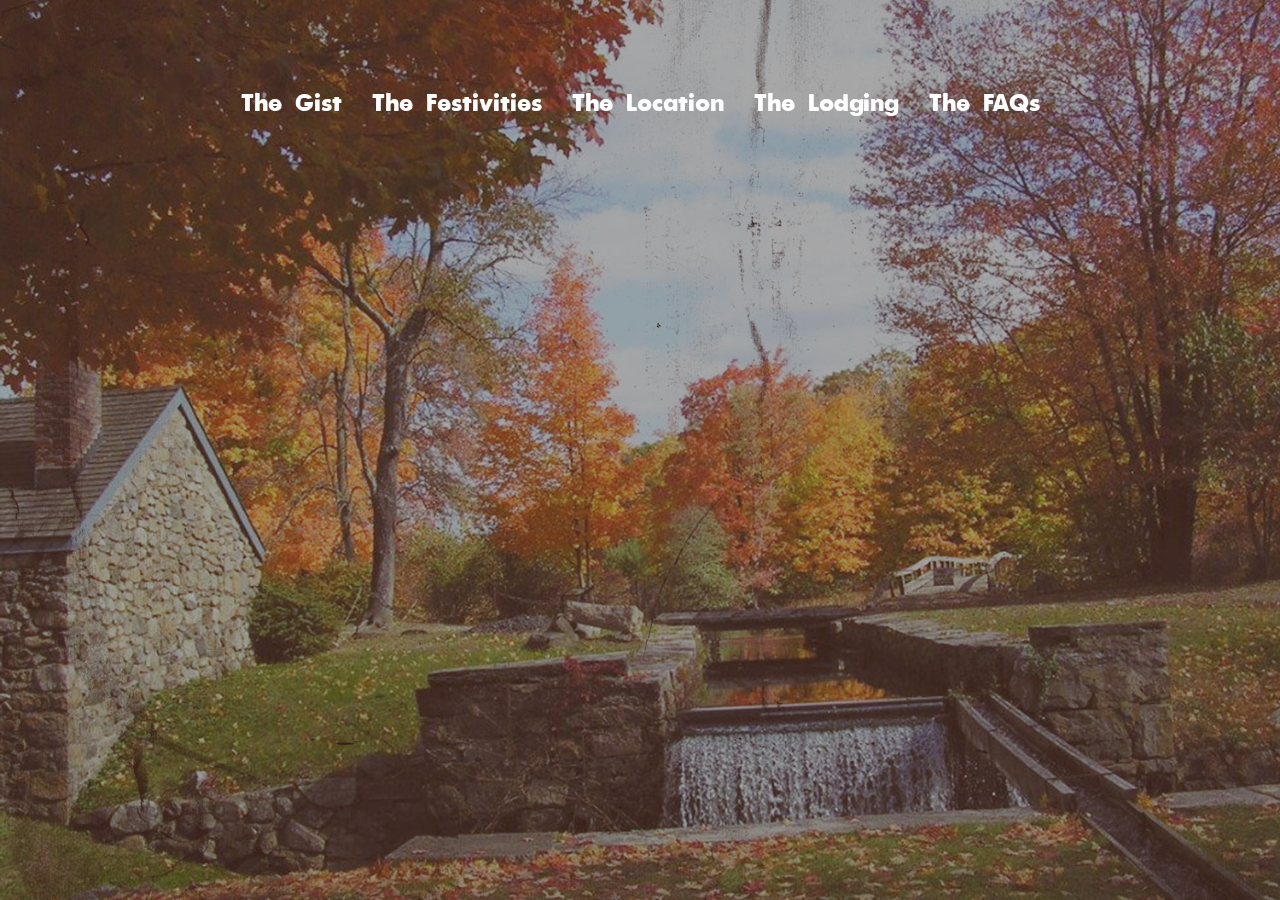
<file: index.html>
<!DOCTYPE html>
<html lang="en">
  <head>
	<meta charset="utf-8">
	<meta http-equiv="X-UA-Compatible" content="IE=edge">
	<meta name="viewport" content="width=device-width, initial-scale=1">
	<meta name="author" content="smartassdesign">
	<link rel="icon" href="../../favicon.ico">

	<title>Tim 'n Morgan</title>

	<link href="assets/css/style-master.css" rel="stylesheet">
	<!-- <link rel="stylesheet" type="text/css" href="//cloud.typography.com/6759554/743008/css/fonts.css" /> -->

	<!-- SWITCH H&FJ TO PRODUCTION BEFORE LAUNCH -->

	<!--<script src="//use.typekit.net/bii7ems.js"></script>
	<script>try{Typekit.load();}catch(e){}</script> -->

	<!-- HTML5 shim and Respond.js for IE8 support of HTML5 elements and media queries -->
	<!--[if lt IE 9]>
	  <script src="https://oss.maxcdn.com/html5shiv/3.7.2/html5shiv.min.js"></script>
	  <script src="https://oss.maxcdn.com/respond/1.4.2/respond.min.js"></script>
	<![endif]-->
		<script>
		  (function(i,s,o,g,r,a,m){i['GoogleAnalyticsObject']=r;i[r]=i[r]||function(){
		  (i[r].q=i[r].q||[]).push(arguments)},i[r].l=1*new Date();a=s.createElement(o),
		  m=s.getElementsByTagName(o)[0];a.async=1;a.src=g;m.parentNode.insertBefore(a,m)
		  })(window,document,'script','//www.google-analytics.com/analytics.js','ga');

		  ga('create', 'UA-64489546-1', 'auto');
		  ga('send', 'pageview');

		</script>
  </head>

  <body class="home">


        <!-- Static navbar -->
        <nav class="navbar navbar-default navbar-static-top">
          <div class="container">
            <div class="navbar-header">
              <button type="button" class="navbar-toggle collapsed" data-toggle="collapse" data-target="#navbar" aria-expanded="false" aria-controls="navbar">
                <span class="sr-only">Toggle navigation</span>
                <span class="icon-bar"></span>
                <span class="icon-bar"></span>
                <span class="icon-bar"></span>
              </button>
              <a class="navbar-brand" href="/">Tim 'n Morgan</a>
            </div>
            <div id="navbar" class="navbar-collapse collapse">
              <ul class="nav navbar-nav">
                <li ><a href="gist.html">The Gist</a></li>
                <li ><a href="festivities.html">The Festivities</a></li>
                <li ><a href="https://www.google.com/maps/place/waterloo+village/@40.915225,-74.756552,15z/data=!4m2!3m1!1s0x0:0x271b936df0160b93?sa=X&ved=0CI0BEPwSMA5qFQoTCIWk8_CrisYCFactjAodRCMAVw" target="_blank">The Location</a></li>
                <li ><a href="../lodging.html">The Lodging</a></li>
                <li ><a href="../faq.html">The FAQs</a></li>
              </ul>
            </div><!--/.nav-collapse -->
          </div>
        </nav>


<main class="site-content" role="main">
<div class="container fade-in">
	<div class="row">
		<div class="col-md-12">
			<!-- <div class="pg-aligner"> -->
				<div class="text-center">
					<img src="assets/img/t-m-600.png" class="img-responsive center-block">
						<h2>Saturday, September 19, 2015</h2>
						<h2 class="light">Waterloo Village, NJ</h2>
				</div> <!-- /.aligner-item -->
			<!-- </div> --> <!-- /.pg-aligner -->
		</div> <!-- /.col-md-12 -->
	</div> <!-- /.row -->
</div> <!-- /container -->


	
</main> <!-- /.site-content -->

<footer></footer>


	<!-- And some JavaScript
	================================================== -->
		<script src="https://ajax.googleapis.com/ajax/libs/jquery/1.11.2/jquery.min.js"></script>
		<script src="assets/js/bootstrap-min.js"></script>

    <script>
    	$("body").backstretch("assets/img/waterloo-01a.jpg");
    </script>

	</body>
</html>
</file>
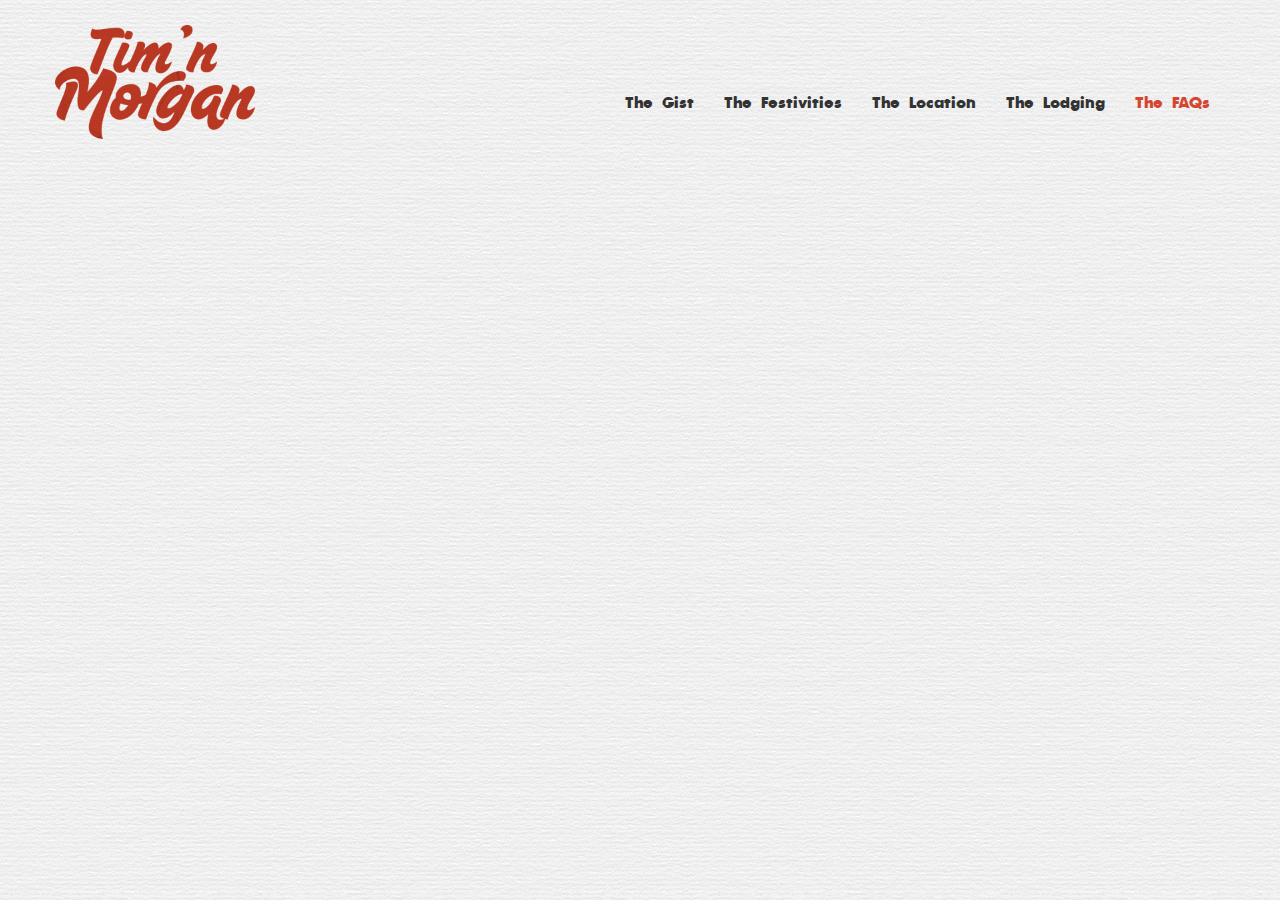
<file: faq.html>
<!DOCTYPE html>
<html lang="en">
  <head>
	<meta charset="utf-8">
	<meta http-equiv="X-UA-Compatible" content="IE=edge">
	<meta name="viewport" content="width=device-width, initial-scale=1">
	<meta name="author" content="smartassdesign">
	<link rel="icon" href="../../favicon.ico">

	<title>Tim 'n Morgan / FAQs</title>

	<link href="assets/css/style-master.css" rel="stylesheet">
	<!-- <link rel="stylesheet" type="text/css" href="//cloud.typography.com/6759554/743008/css/fonts.css" /> -->

	<!-- SWITCH H&FJ TO PRODUCTION BEFORE LAUNCH -->

	<!--<script src="//use.typekit.net/bii7ems.js"></script>
	<script>try{Typekit.load();}catch(e){}</script> -->

	<!-- HTML5 shim and Respond.js for IE8 support of HTML5 elements and media queries -->
	<!--[if lt IE 9]>
	  <script src="https://oss.maxcdn.com/html5shiv/3.7.2/html5shiv.min.js"></script>
	  <script src="https://oss.maxcdn.com/respond/1.4.2/respond.min.js"></script>
	<![endif]-->
		<script>
		  (function(i,s,o,g,r,a,m){i['GoogleAnalyticsObject']=r;i[r]=i[r]||function(){
		  (i[r].q=i[r].q||[]).push(arguments)},i[r].l=1*new Date();a=s.createElement(o),
		  m=s.getElementsByTagName(o)[0];a.async=1;a.src=g;m.parentNode.insertBefore(a,m)
		  })(window,document,'script','//www.google-analytics.com/analytics.js','ga');

		  ga('create', 'UA-64489546-1', 'auto');
		  ga('send', 'pageview');

		</script>
  </head>

  <body class="faq">


        <!-- Static navbar -->
        <nav class="navbar navbar-default navbar-static-top">
          <div class="container">
            <div class="navbar-header">
              <button type="button" class="navbar-toggle collapsed" data-toggle="collapse" data-target="#navbar" aria-expanded="false" aria-controls="navbar">
                <span class="sr-only">Toggle navigation</span>
                <span class="icon-bar"></span>
                <span class="icon-bar"></span>
                <span class="icon-bar"></span>
              </button>
              <a class="navbar-brand" href="/">Tim 'n Morgan</a>
            </div>
            <div id="navbar" class="navbar-collapse collapse">
              <ul class="nav navbar-nav">
                <li ><a href="gist.html">The Gist</a></li>
                <li ><a href="festivities.html">The Festivities</a></li>
                <li ><a href="https://www.google.com/maps/place/waterloo+village/@40.915225,-74.756552,15z/data=!4m2!3m1!1s0x0:0x271b936df0160b93?sa=X&ved=0CI0BEPwSMA5qFQoTCIWk8_CrisYCFactjAodRCMAVw" target="_blank">The Location</a></li>
                <li ><a href="../lodging.html">The Lodging</a></li>
                <li class="active"><a href="../faq.html">The FAQs</a></li>
              </ul>
            </div><!--/.nav-collapse -->
          </div>
        </nav>


<main class="site-content" role="main">
<!-- <div class="pg-aligner">
	<div class="aligner-item"> -->
<div class="container fade-in">
	<div class="row">
		<div class="col-md-12">  <!--col-md-offset-1 -->

					 <!-- <img src="assets/img/t-m-600.png" class="img-responsive center-block"> -->

					 <!-- <h1>FAQs</h1> -->

					 <div class="c2">
					 <p class="q">What should I wear?</p>
					 <p>Our wedding will be semi-formal, but we’re sure that whatever you want to wear will be ok. </p>

					 <p class="q">What about on my feet?</p>
					 <p>The path to the grist mill is a loose gravel road/path, so please choose your footwear accordingly.</p>

					 <p class="q">Did Tim n’ Morgan register for wedding gifts?</p>
					 <p>Yes we did! At <a href="http://www.crateandbarrel.com/gift-registry/morgan-raskin-and-tim-dempsey/r5381037" target="_blank">Crate and Barrel</a> and <a href="http://www.amazon.com/registry/wedding/KPG4WD6DLKQ2" target="_blank">Amazon</a>.</p>

					 <p class="q">Can I take a bunch of pictures?</p>
					 <p>Please do! And you can hashtag them #timnmorgan, if you’re so inclined.</p>

					 <p>We only ask that you hold off taking them during the ceremony. We look forward to sharing the experience with you that day - and we’ll be sure to share our professional photos with everyone!</p>

					 <p class="q">Where is Napoleon?</p>
					 <p>Different Waterloo! Check out this <a href="https://en.wikipedia.org/wiki/Waterloo_Village" target="_blank">Waterloo wiki</a> for “the rest of the story.”</p>
<!--
					 <p>#timnmorgan</p>
 -->
				</div> <!--/.c2 -->
		</div> <!-- /.col-md-12 -->
	</div> <!-- /.row -->
</div> <!-- /container -->


	
</main> <!-- /.site-content -->



	<!-- And some JavaScript
	================================================== -->
		<script src="https://ajax.googleapis.com/ajax/libs/jquery/1.11.2/jquery.min.js"></script>
		<script src="assets/js/bootstrap-min.js"></script>


	</body>
</html>
</file>
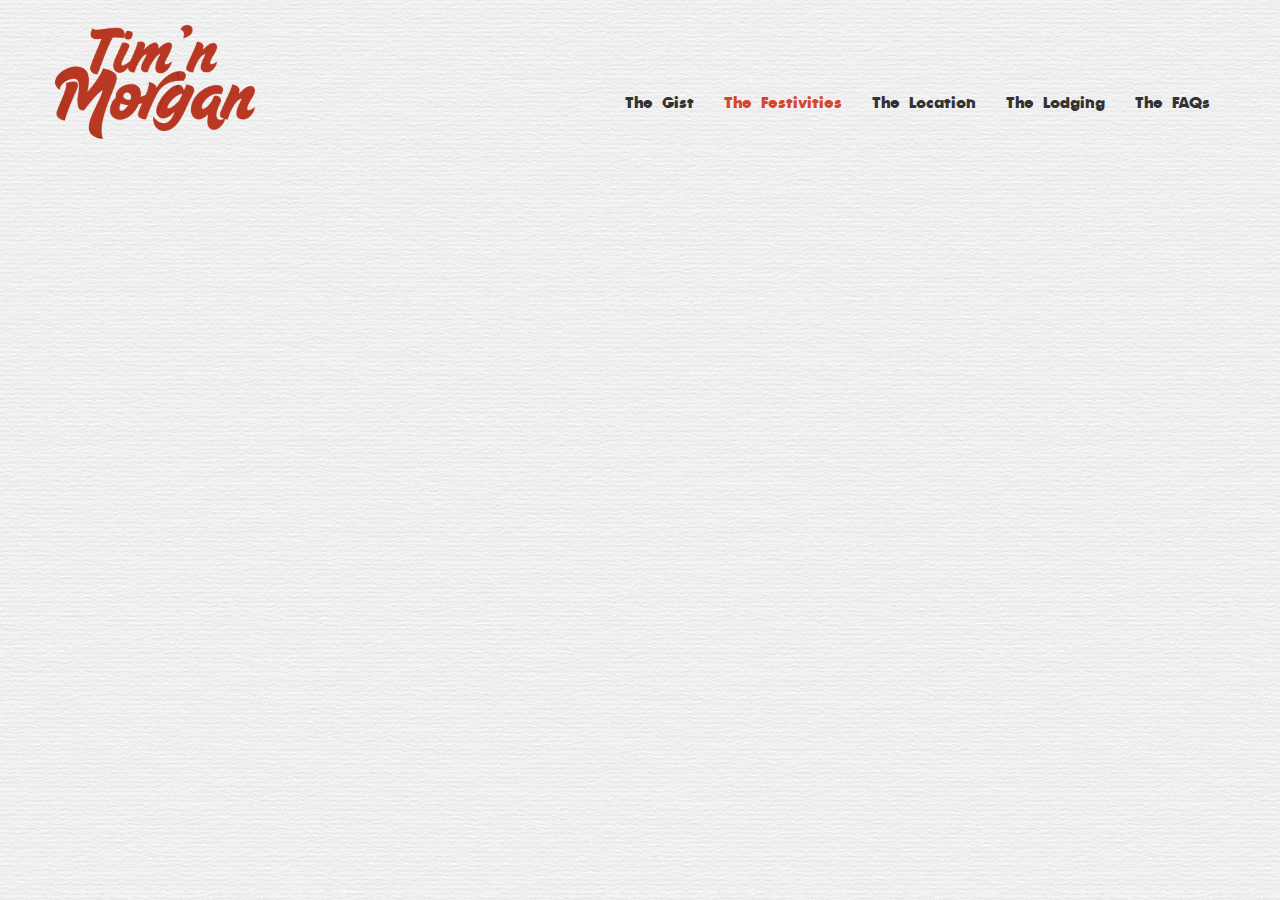
<file: festivities.html>
<!DOCTYPE html>
<html lang="en">
  <head>
	<meta charset="utf-8">
	<meta http-equiv="X-UA-Compatible" content="IE=edge">
	<meta name="viewport" content="width=device-width, initial-scale=1">
	<meta name="author" content="smartassdesign">
	<link rel="icon" href="../../favicon.ico">

	<title>Tim 'n Morgan / Festivities</title>

	<link href="assets/css/style-master.css" rel="stylesheet">
	<!-- <link rel="stylesheet" type="text/css" href="//cloud.typography.com/6759554/743008/css/fonts.css" /> -->

	<!-- SWITCH H&FJ TO PRODUCTION BEFORE LAUNCH -->

	<!--<script src="//use.typekit.net/bii7ems.js"></script>
	<script>try{Typekit.load();}catch(e){}</script> -->

	<!-- HTML5 shim and Respond.js for IE8 support of HTML5 elements and media queries -->
	<!--[if lt IE 9]>
	  <script src="https://oss.maxcdn.com/html5shiv/3.7.2/html5shiv.min.js"></script>
	  <script src="https://oss.maxcdn.com/respond/1.4.2/respond.min.js"></script>
	<![endif]-->
		<script>
		  (function(i,s,o,g,r,a,m){i['GoogleAnalyticsObject']=r;i[r]=i[r]||function(){
		  (i[r].q=i[r].q||[]).push(arguments)},i[r].l=1*new Date();a=s.createElement(o),
		  m=s.getElementsByTagName(o)[0];a.async=1;a.src=g;m.parentNode.insertBefore(a,m)
		  })(window,document,'script','//www.google-analytics.com/analytics.js','ga');

		  ga('create', 'UA-64489546-1', 'auto');
		  ga('send', 'pageview');

		</script>
  </head>

  <body class="festivities">


        <!-- Static navbar -->
        <nav class="navbar navbar-default navbar-static-top">
          <div class="container">
            <div class="navbar-header">
              <button type="button" class="navbar-toggle collapsed" data-toggle="collapse" data-target="#navbar" aria-expanded="false" aria-controls="navbar">
                <span class="sr-only">Toggle navigation</span>
                <span class="icon-bar"></span>
                <span class="icon-bar"></span>
                <span class="icon-bar"></span>
              </button>
              <a class="navbar-brand" href="/">Tim 'n Morgan</a>
            </div>
            <div id="navbar" class="navbar-collapse collapse">
              <ul class="nav navbar-nav">
                <li ><a href="gist.html">The Gist</a></li>
                <li class="active"><a href="festivities.html">The Festivities</a></li>
                <li ><a href="https://www.google.com/maps/place/waterloo+village/@40.915225,-74.756552,15z/data=!4m2!3m1!1s0x0:0x271b936df0160b93?sa=X&ved=0CI0BEPwSMA5qFQoTCIWk8_CrisYCFactjAodRCMAVw" target="_blank">The Location</a></li>
                <li ><a href="../lodging.html">The Lodging</a></li>
                <li ><a href="../faq.html">The FAQs</a></li>
              </ul>
            </div><!--/.nav-collapse -->
          </div>
        </nav>


<main class="site-content" role="main">
<div class="container fade-in">
	<div class="row">
		<div class="col-md-10 col-md-offset-1">
			<!-- <div class="pg-aligner">
				<div class="aligner-item"> -->
					 <!-- <img src="assets/img/t-m-600.png" class="img-responsive center-block"> -->

					 <!-- <h1>FAQs</h1> -->
					 <p>Our ceremony and reception are being held at the historic Waterloo Village in Byram Township, New Jersey.</p>

					 <p>The ceremony will be held promptly at 4:30 pm at the Waterloo Grist Mill, which is a bit over a quarter mile from the parking lot.  We encourage you to arrive early so you have time to explore the village grounds as you make your way to the ceremony.  There will be signs and folks directing you along the way! A golf cart shuttle will also be available.</p>


		</div> <!-- /.col-md-12 -->
	</div> <!-- /.row -->
</div> <!-- /container -->


	
</main> <!-- /.site-content -->



	<!-- And some JavaScript
	================================================== -->
		<script src="https://ajax.googleapis.com/ajax/libs/jquery/1.11.2/jquery.min.js"></script>
		<script src="assets/js/bootstrap-min.js"></script>


	</body>
</html>
</file>
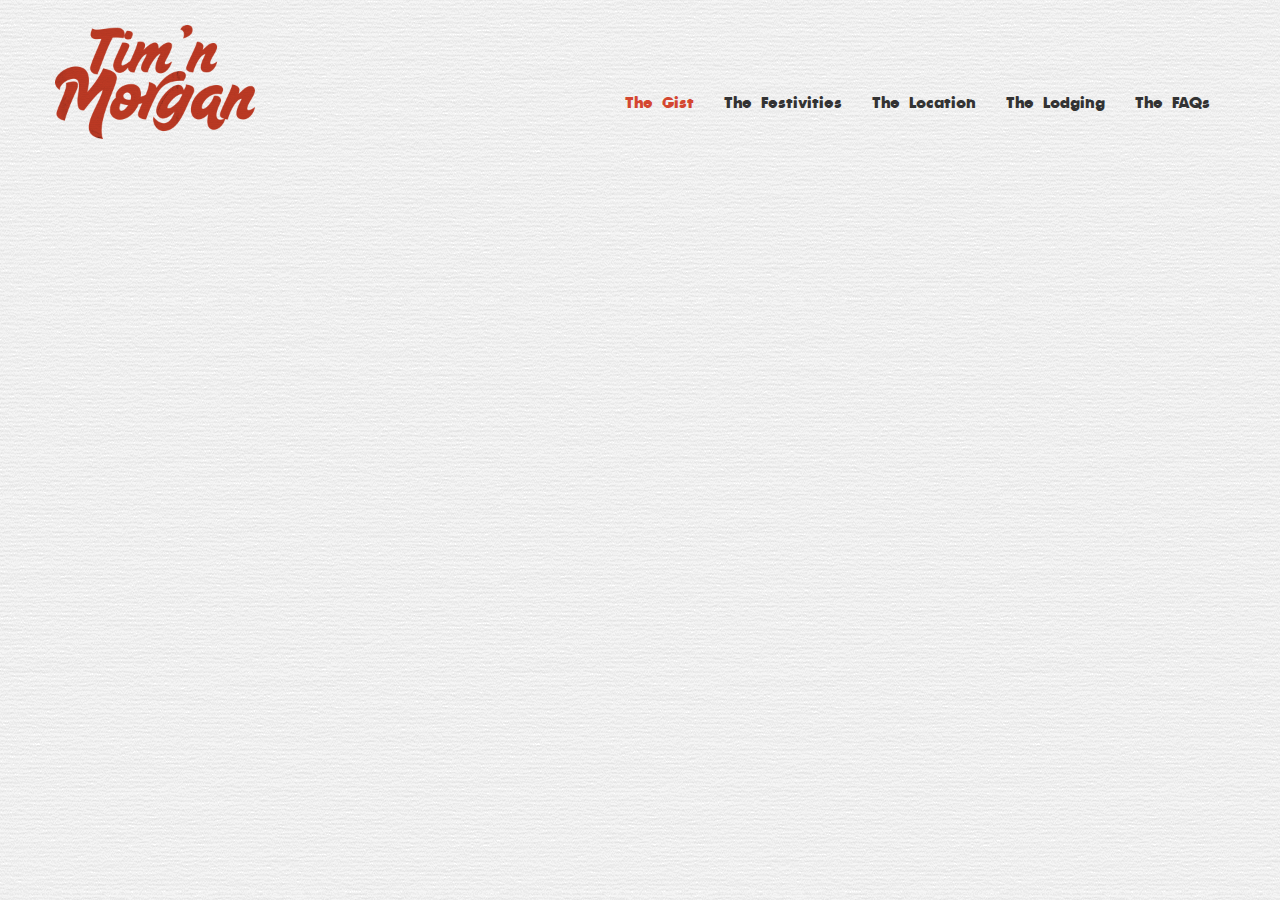
<file: gist.html>
<!DOCTYPE html>
<html lang="en">
  <head>
	<meta charset="utf-8">
	<meta http-equiv="X-UA-Compatible" content="IE=edge">
	<meta name="viewport" content="width=device-width, initial-scale=1">
	<meta name="author" content="smartassdesign">
	<link rel="icon" href="../../favicon.ico">

	<title>Tim 'n Morgan / The Gist</title>

	<link href="assets/css/style-master.css" rel="stylesheet">
	<!-- <link rel="stylesheet" type="text/css" href="//cloud.typography.com/6759554/743008/css/fonts.css" /> -->

	<!-- SWITCH H&FJ TO PRODUCTION BEFORE LAUNCH -->

	<!--<script src="//use.typekit.net/bii7ems.js"></script>
	<script>try{Typekit.load();}catch(e){}</script> -->

	<!-- HTML5 shim and Respond.js for IE8 support of HTML5 elements and media queries -->
	<!--[if lt IE 9]>
	  <script src="https://oss.maxcdn.com/html5shiv/3.7.2/html5shiv.min.js"></script>
	  <script src="https://oss.maxcdn.com/respond/1.4.2/respond.min.js"></script>
	<![endif]-->
		<script>
		  (function(i,s,o,g,r,a,m){i['GoogleAnalyticsObject']=r;i[r]=i[r]||function(){
		  (i[r].q=i[r].q||[]).push(arguments)},i[r].l=1*new Date();a=s.createElement(o),
		  m=s.getElementsByTagName(o)[0];a.async=1;a.src=g;m.parentNode.insertBefore(a,m)
		  })(window,document,'script','//www.google-analytics.com/analytics.js','ga');

		  ga('create', 'UA-64489546-1', 'auto');
		  ga('send', 'pageview');

		</script>
  </head>

  <body class="gist">


        <!-- Static navbar -->
        <nav class="navbar navbar-default navbar-static-top">
          <div class="container">
            <div class="navbar-header">
              <button type="button" class="navbar-toggle collapsed" data-toggle="collapse" data-target="#navbar" aria-expanded="false" aria-controls="navbar">
                <span class="sr-only">Toggle navigation</span>
                <span class="icon-bar"></span>
                <span class="icon-bar"></span>
                <span class="icon-bar"></span>
              </button>
              <a class="navbar-brand" href="/">Tim 'n Morgan</a>
            </div>
            <div id="navbar" class="navbar-collapse collapse">
              <ul class="nav navbar-nav">
                <li class="active"><a href="gist.html">The Gist</a></li>
                <li ><a href="festivities.html">The Festivities</a></li>
                <li ><a href="https://www.google.com/maps/place/waterloo+village/@40.915225,-74.756552,15z/data=!4m2!3m1!1s0x0:0x271b936df0160b93?sa=X&ved=0CI0BEPwSMA5qFQoTCIWk8_CrisYCFactjAodRCMAVw" target="_blank">The Location</a></li>
                <li ><a href="../lodging.html">The Lodging</a></li>
                <li ><a href="../faq.html">The FAQs</a></li>
              </ul>
            </div><!--/.nav-collapse -->
          </div>
        </nav>


<main class="site-content" role="main">
<div class="container fade-in">
	<div class="row">
		<div class="col-md-12">
			<!-- <div class="pg-aligner">
				<div class="aligner-item"> -->
					 <!-- <img src="assets/img/t-m-600.png" class="img-responsive center-block"> -->

<p>Hello and thank you for visiting timnmorgan.com for key information, such as: <a href="https://www.google.com/maps/place/waterloo+village/@40.915225,-74.756552,15z/data=!4m2!3m1!1s0x0:0x271b936df0160b93?sa=X&ved=0CI0BEPwSMA5qFQoTCIWk8_CrisYCFactjAodRCMAVw" target="_blank">How to get there!</a> Please, don’t forget to <a href="lodging.html">reserve a room</a> if you plan on staying overnight! And, of course, <a href="#">we can’t wait to see you!</a></p>



		</div> <!-- /.col-md-12 -->
	</div> <!-- /.row -->
</div> <!-- /container -->


	
</main> <!-- /.site-content -->



	<!-- And some JavaScript
	================================================== -->
		<script src="https://ajax.googleapis.com/ajax/libs/jquery/1.11.2/jquery.min.js"></script>
		<script src="assets/js/bootstrap-min.js"></script>


	</body>
</html>
</file>
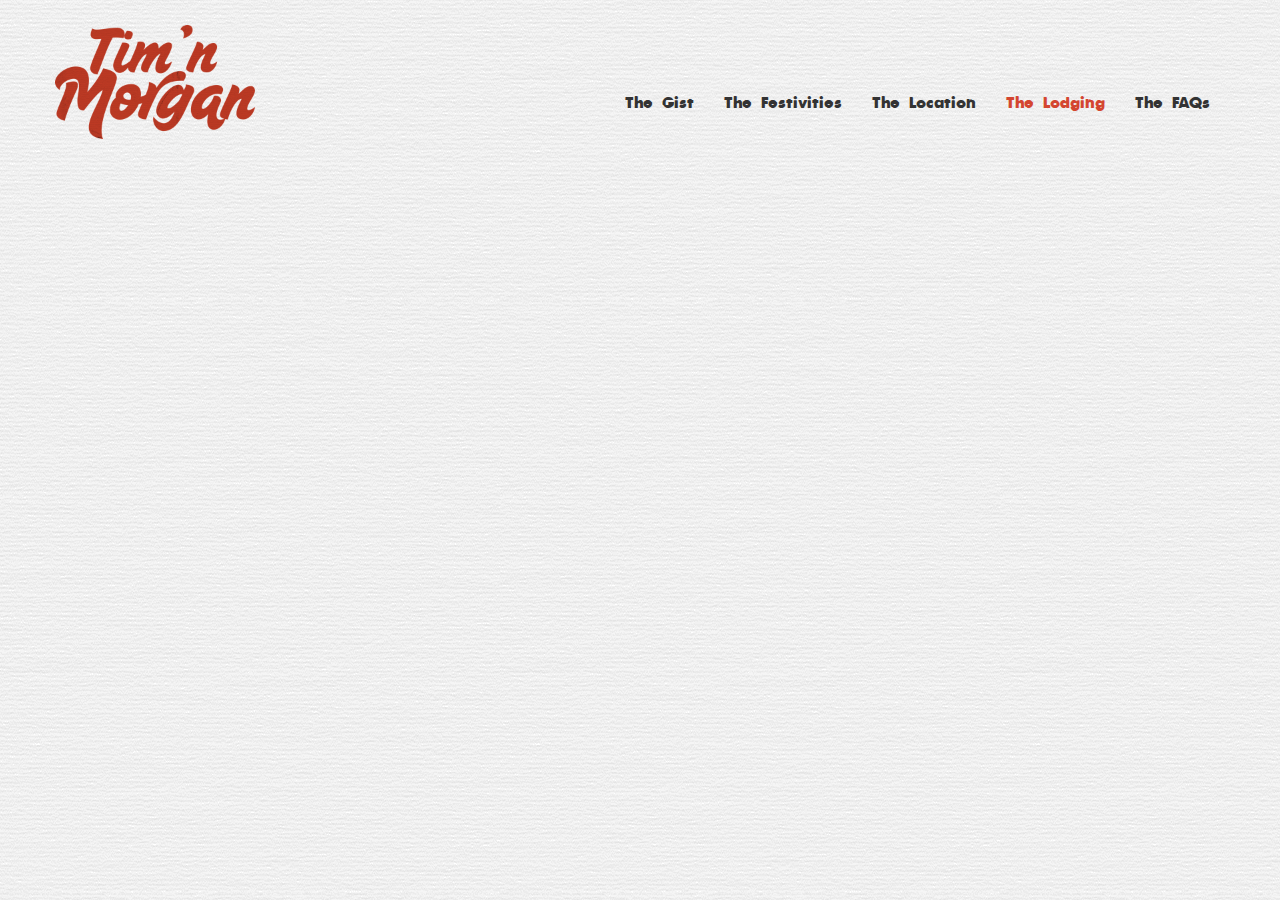
<file: lodging.html>
<!DOCTYPE html>
<html lang="en">
  <head>
	<meta charset="utf-8">
	<meta http-equiv="X-UA-Compatible" content="IE=edge">
	<meta name="viewport" content="width=device-width, initial-scale=1">
	<meta name="author" content="smartassdesign">
	<link rel="icon" href="../../favicon.ico">

	<title>Tim 'n Morgan / Lodging</title>

	<link href="assets/css/style-master.css" rel="stylesheet">
	<!-- <link rel="stylesheet" type="text/css" href="//cloud.typography.com/6759554/743008/css/fonts.css" /> -->

	<!-- SWITCH H&FJ TO PRODUCTION BEFORE LAUNCH -->

	<!--<script src="//use.typekit.net/bii7ems.js"></script>
	<script>try{Typekit.load();}catch(e){}</script> -->

	<!-- HTML5 shim and Respond.js for IE8 support of HTML5 elements and media queries -->
	<!--[if lt IE 9]>
	  <script src="https://oss.maxcdn.com/html5shiv/3.7.2/html5shiv.min.js"></script>
	  <script src="https://oss.maxcdn.com/respond/1.4.2/respond.min.js"></script>
	<![endif]-->
		<script>
		  (function(i,s,o,g,r,a,m){i['GoogleAnalyticsObject']=r;i[r]=i[r]||function(){
		  (i[r].q=i[r].q||[]).push(arguments)},i[r].l=1*new Date();a=s.createElement(o),
		  m=s.getElementsByTagName(o)[0];a.async=1;a.src=g;m.parentNode.insertBefore(a,m)
		  })(window,document,'script','//www.google-analytics.com/analytics.js','ga');

		  ga('create', 'UA-64489546-1', 'auto');
		  ga('send', 'pageview');

		</script>
  </head>

  <body class="lodging">


        <!-- Static navbar -->
        <nav class="navbar navbar-default navbar-static-top">
          <div class="container">
            <div class="navbar-header">
              <button type="button" class="navbar-toggle collapsed" data-toggle="collapse" data-target="#navbar" aria-expanded="false" aria-controls="navbar">
                <span class="sr-only">Toggle navigation</span>
                <span class="icon-bar"></span>
                <span class="icon-bar"></span>
                <span class="icon-bar"></span>
              </button>
              <a class="navbar-brand" href="/">Tim 'n Morgan</a>
            </div>
            <div id="navbar" class="navbar-collapse collapse">
              <ul class="nav navbar-nav">
                <li ><a href="gist.html">The Gist</a></li>
                <li ><a href="festivities.html">The Festivities</a></li>
                <li ><a href="https://www.google.com/maps/place/waterloo+village/@40.915225,-74.756552,15z/data=!4m2!3m1!1s0x0:0x271b936df0160b93?sa=X&ved=0CI0BEPwSMA5qFQoTCIWk8_CrisYCFactjAodRCMAVw" target="_blank">The Location</a></li>
                <li class="active"><a href="../lodging.html">The Lodging</a></li>
                <li ><a href="../faq.html">The FAQs</a></li>
              </ul>
            </div><!--/.nav-collapse -->
          </div>
        </nav>


<main class="site-content" role="main">
<!-- <div class="pg-aligner">
	<div class="aligner-item"> -->

<div class="container fade-in">
	<div class="row">
					<div class="col-md-12">
					<div class="c2">
					 <!-- <img src="assets/img/t-m-600.png" class="img-responsive center-block"> -->

					 <!-- <h1>FAQs</h1> -->
					 <p>We've reserved a block of rooms for September 18 and 19th at the <a href="http://www.ihg.com/holidayinn/hotels/us/en/budd-lake/ewrbl/hoteldetail" target="_blank">Holiday Inn Budd Lake</a>, just down the street from Waterloo Village. You can reserve rooms for either or both dates. There will be a shuttle service to/from the wedding for guests staying at the Holiday Inn.</p>
	       	<p>Reservations can be made by calling (973) 448-1100 and referencing the *Raskin-Dempsey Wedding* or by visiting their <a href="http://www.ihg.com/holidayinn/hotels/us/en/budd-lake/ewrbl/hoteldetail" target="_blank">website</a> (use the code <b>RDW</b>). The rooms and rate ($109 per night) will be held until September 1, 2015. Please feel free to <a href="mailto:meraskin@gmail.com">email us</a> if you have any questions.</p>
	       	<h4>Other accommodation options:</h4>
	       	<ul>
	       	<li><a href="http://www.marriott.com/hotels/travel/cdwri-residence-inn-mt-olive-at-international-trade-center/" target="_blank">Residence Inn Marriott</a>, next door to the Holiday Inn, featuring apartment-style rooms</li>
	       	<li><a href="http://www.whistlingswaninn.com/" target="_blank">Whistling Swan Inn</a>, a bed &amp; breakfast, ten-minute drive from Waterloo Village</li>
	       	</ul>
	         <h4>Camping</h4>
	         <p>Two lovely NJ State Parks that are nearby offer tent and small trailer camping.  <a href="http://www.state.nj.us/dep/parksandforests/parks/stephens.html" target="_blank">Stephens State Park</a> is only an 8-minute drive from Waterloo, and it’s right along the banks of the Musconetcong River (we’ll be getting married about 4½ miles upstream of the campground). <a href="http://www.state.nj.us/dep/parksandforests/parks/jennyjump.html" target="_blank">Jenny Jump State Forest</a> (about a 30-minute drive from the venue) is home to some delightfully weird NJ hotspots, such as <a href="https://en.wikipedia.org/wiki/Shades_Of_Death_Road" target="_blank">Shades of Death Lane and Ghost Lake.</a></p>
	       	<!-- <p>To join the grooming fund, please <a href="/donate">click here</a>.</p> -->
				</div> <!-- /.c2  -->
		</div> <!-- /.col-md-12 -->
	</div> <!-- /.row -->
</div> <!-- /container -->


	
</main> <!-- /.site-content -->



	<!-- And some JavaScript
	================================================== -->
		<script src="https://ajax.googleapis.com/ajax/libs/jquery/1.11.2/jquery.min.js"></script>
		<script src="assets/js/bootstrap-min.js"></script>


	</body>
</html>
</file>
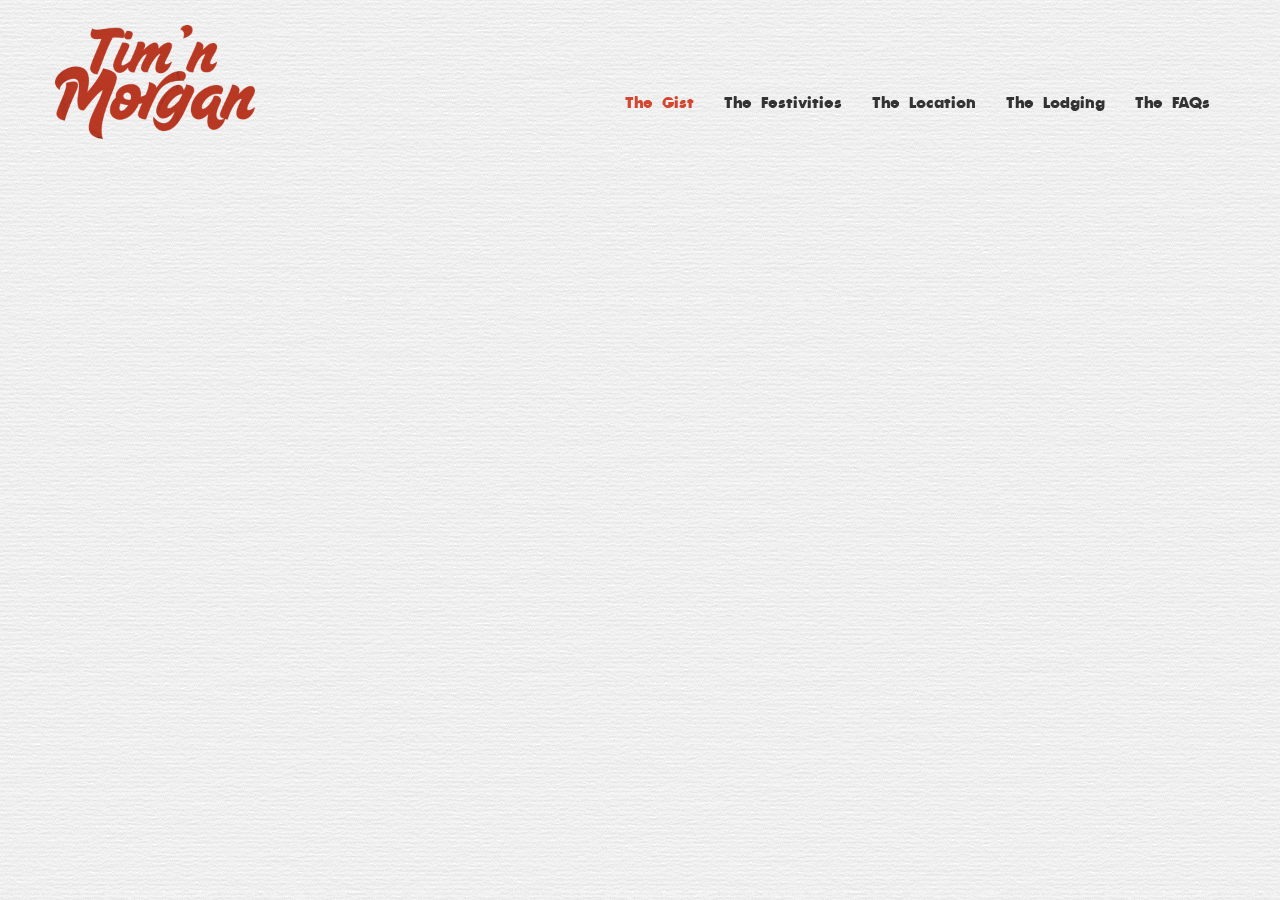
<file: test.html>
<!DOCTYPE html>
<html lang="en">
  <head>
	<meta charset="utf-8">
	<meta http-equiv="X-UA-Compatible" content="IE=edge">
	<meta name="viewport" content="width=device-width, initial-scale=1">
	<meta name="author" content="smartassdesign">
	<link rel="icon" href="../../favicon.ico">

	<title>Tim 'n Morgan / Test</title>

	<link href="assets/css/style-master.css" rel="stylesheet">
	<link rel="stylesheet" type="text/css" href="//cloud.typography.com/6759554/743008/css/fonts.css" />

	<!-- SWITCH H&FJ TO PRODUCTION BEFORE LAUNCH -->

	<!--<script src="//use.typekit.net/bii7ems.js"></script>
	<script>try{Typekit.load();}catch(e){}</script> -->

	<!-- HTML5 shim and Respond.js for IE8 support of HTML5 elements and media queries -->
	<!--[if lt IE 9]>
	  <script src="https://oss.maxcdn.com/html5shiv/3.7.2/html5shiv.min.js"></script>
	  <script src="https://oss.maxcdn.com/respond/1.4.2/respond.min.js"></script>
	<![endif]-->
		<script>
		  (function(i,s,o,g,r,a,m){i['GoogleAnalyticsObject']=r;i[r]=i[r]||function(){
		  (i[r].q=i[r].q||[]).push(arguments)},i[r].l=1*new Date();a=s.createElement(o),
		  m=s.getElementsByTagName(o)[0];a.async=1;a.src=g;m.parentNode.insertBefore(a,m)
		  })(window,document,'script','//www.google-analytics.com/analytics.js','ga');

		  ga('create', 'UA-64489546-1', 'auto');
		  ga('send', 'pageview');

		</script>
  </head>

  <body class="gist">


        <!-- Static navbar -->
        <nav class="navbar navbar-default navbar-fixed-top">
          <div class="container">
            <div class="navbar-header">
              <button type="button" class="navbar-toggle collapsed" data-toggle="collapse" data-target="#navbar" aria-expanded="false" aria-controls="navbar">
                <span class="sr-only">Toggle navigation</span>
                <span class="icon-bar"></span>
                <span class="icon-bar"></span>
                <span class="icon-bar"></span>
              </button>
              <a class="navbar-brand" href="/">Tim 'n Morgan</a>
            </div>
            <div id="navbar" class="navbar-collapse collapse">
              <ul class="nav navbar-nav">
                <li class="active"><a href="test.html">The Gist</a></li>
                <li ><a href="festivities.html">The Festivities</a></li>
                <li ><a href="https://www.google.com/maps/place/waterloo+village/@40.915225,-74.756552,15z/data=!4m2!3m1!1s0x0:0x271b936df0160b93?sa=X&ved=0CI0BEPwSMA5qFQoTCIWk8_CrisYCFactjAodRCMAVw" target="_blank">The Location</a></li>
                <li ><a href="../lodging.html">The Lodging</a></li>
                <li ><a href="../faq.html">The FAQs</a></li>
              </ul>
            </div><!--/.nav-collapse -->
          </div>
        </nav>


<main class="site-content" role="main">
<div class="container fade-in">
	<div class="row">
		<div class="col-md-12">
			<div class="pg-aligner">
				<div class="aligner-item">
					 <!-- <img src="assets/img/t-m-600.png" class="img-responsive center-block"> -->

<p>Hello and thank you for visiting timnmorgan.com for key information, such as: How to
	get there!</a> Please, don’t forget to <a href="#modalRoom" data-toggle="modal">reserve a room</a> if you plan on staying overnight! And, of course, <a href="#">we can’t wait to see you!</a></p>


				</div> <!-- /.aligner-item -->
			</div> <!-- /.pg-aligner -->
		</div> <!-- /.col-md-12 -->
	</div> <!-- /.row -->
</div> <!-- /container -->


	
</main> <!-- /.site-content -->



	<!-- And some JavaScript
	================================================== -->
		<script src="https://ajax.googleapis.com/ajax/libs/jquery/1.11.2/jquery.min.js"></script>
		<script src="assets/js/bootstrap-min.js"></script>


	</body>
</html>
</file>
